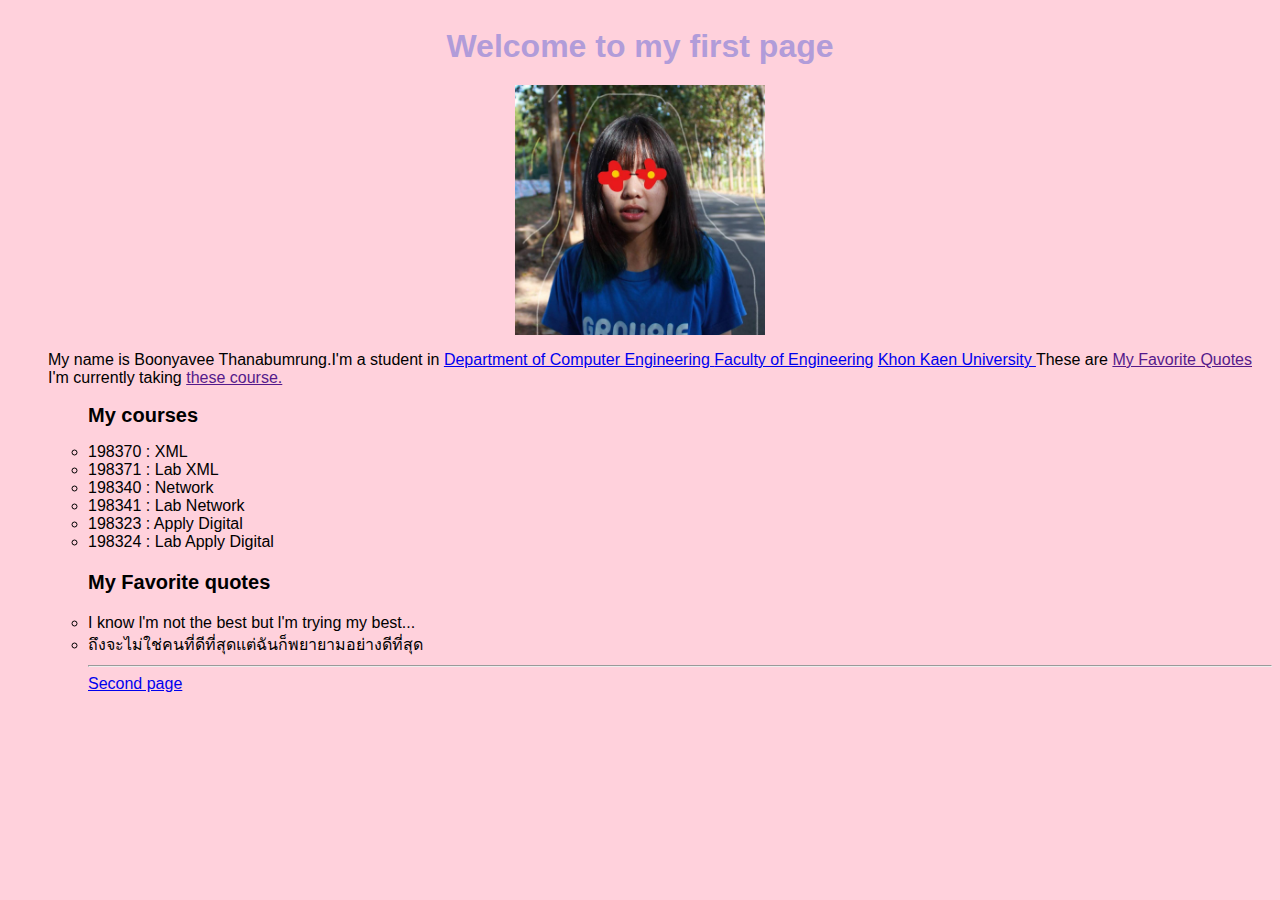
<file: index.html>
<!DOCTYPE html>
<html>
  <head>
     <meta charset="utf-8">
	 <title>My test page</title>
	 <link href='styles/style.css' rel='stylesheet'
type='text/css'>
    
  </head>
<body> 
<h1> Welcome to my first page </h1> 
 <img src="img/pierce.jpg" width="250 px" height="250 px" alt="My test image">
      <ul>My name is Boonyavee Thanabumrung.I'm a student in
	  <a href="https://www.en.kku.ac.th/web/coe/">Department of Computer Engineering </a> 
	  <a href= "https://www.en.kku.ac.th/portal/">Faculty of Engineering</a> 
	  <a href="https://www.kku.ac.th/?l=th"> Khon Kaen University </a>
      These are <a href="" > My Favorite Quotes </a>I'm currently taking <a href="">these course.</a>
      <ul>
<h2>My courses </h2>
 <ul2>
    <li>    198370 : XML   </li>
	<li>	198371 : Lab XML</li>
	<li>	198340 : Network   </li>
	<li>	198341 : Lab Network   </li>
	<li>	198323 : Apply Digital  </li>
	<li>	198324 : Lab Apply Digital </li>
 </ul2>
 
 <h3>My Favorite quotes</h3>
 <ul3> 
       <li> I know l'm not the best but l'm trying my best...</li>
	   <li>  ถึงจะไม่ใช่คนที่ดีที่สุดแต่ฉันก็พยายามอย่างดีที่สุด </li>
 </ul3>
 
 <hr> <a href="MySecondPage.html" > Second page <a>
</body> 


</html>
</file>
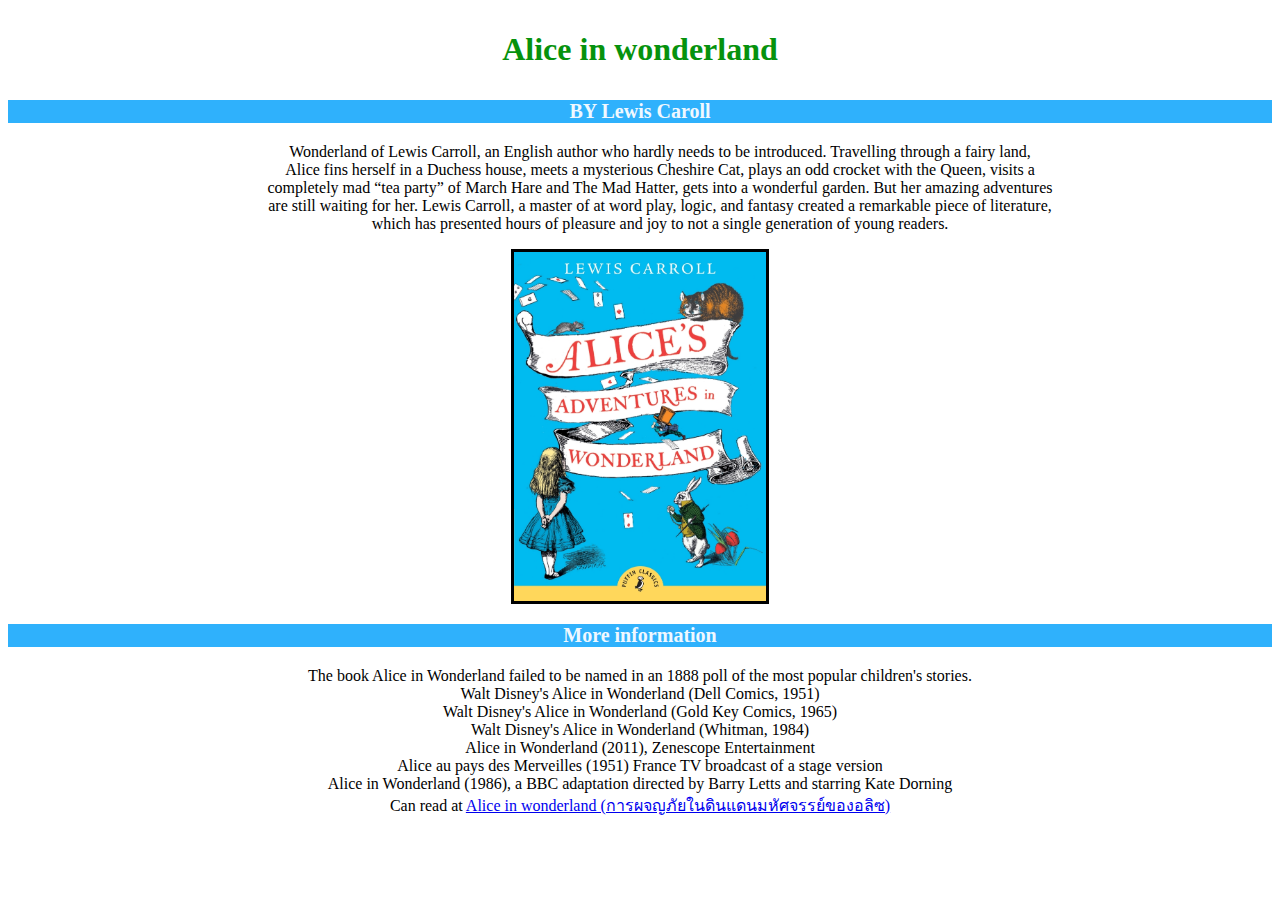
<file: MySecondPage.html>
<!DOCTYPE html>
<html>
   <head>
       <meta charset="utf-8"> 
       <title> A book to read </title>
       <link href='styles/style2.css' rel='stylesheet' type='text/css'>
       
   </head>


  <body>
       <h1> Alice in wonderland </h1>
       <h3> BY Lewis Caroll </h3>
       <ul>  Wonderland of Lewis Carroll, an English author who hardly needs to be introduced.
       Travelling through a fairy land,<br> Alice fins herself in a Duchess house, meets a mysterious Cheshire Cat,
        plays an odd crocket with the Queen, visits a <br>completely mad “tea party” of March Hare and The Mad Hatter,
        gets into a wonderful garden. But her amazing adventures <br> are still waiting for her. Lewis Carroll, 
        a master of at word play, logic, and fantasy created a remarkable piece of literature,<br> which has presented
        hours of pleasure and joy to not a single generation of young readers. </ul>

        <img src="img/Alice.jpg" border="3" width="20%" height="40%" alt="My book"> 
        <h3> More information </h3> 
        <li>The book Alice in Wonderland failed to be named in an 1888 poll of the most popular children's stories.</li>  
        <li>Walt Disney's Alice in Wonderland (Dell Comics, 1951)</li>
        <li>Walt Disney's Alice in Wonderland (Gold Key Comics, 1965)</li>
        <li>Walt Disney's Alice in Wonderland (Whitman, 1984)</li>
        <li>Alice in Wonderland (2011), Zenescope Entertainment</li>
        <li>Alice au pays des Merveilles (1951) France TV broadcast of a stage version</li>
        <li>Alice in Wonderland (1986), a BBC adaptation directed by Barry Letts and starring Kate Dorning</li>
        <li>Can read at <a href="http://attaponsongamporn.blogspot.com/2015/11/alices-adventures-in-wonderland.html"
        >Alice in wonderland (การผจญภัยในดินแดนมหัศจรรย์ของอลิซ)  <a> </li>
  </body>
</html>
</file>
<file: styles/style.css>
html{
	    background-color: #FFD1DC;
        font-family: 'Open Sans', sans-serif;
	}
h1 {
         text-align:center;
		 margin:0;
	     padding:20px 20px;
		 color:#B19CD9;
   }
h2{  
     font-size: 20px;
}
h3{ font-size:20px;

}
img {
	     display:block;
	     margin:0 auto;
	}
</file>
<file: styles/style2.css>
h1{ text-align:center;
    font-size: 200;
    text-shadow: 5px;
    margin:10;
    padding:10px 0;
    color:rgb(6, 146, 13)
   
}
h3{ font-size: 20px;
    background-color:rgb(47, 177, 252);
    text-align:center;
    color: aliceblue;
  
}
ul{
    padding: 20;
    text-align:center;
   
}

li{
    padding: 0;
    text-align:center;
    
   
}
h3{
    text-align:center;
    font-size: 20;
}
img {
    display:block;
    margin:0 auto;
    padding:3;
}
</file>
